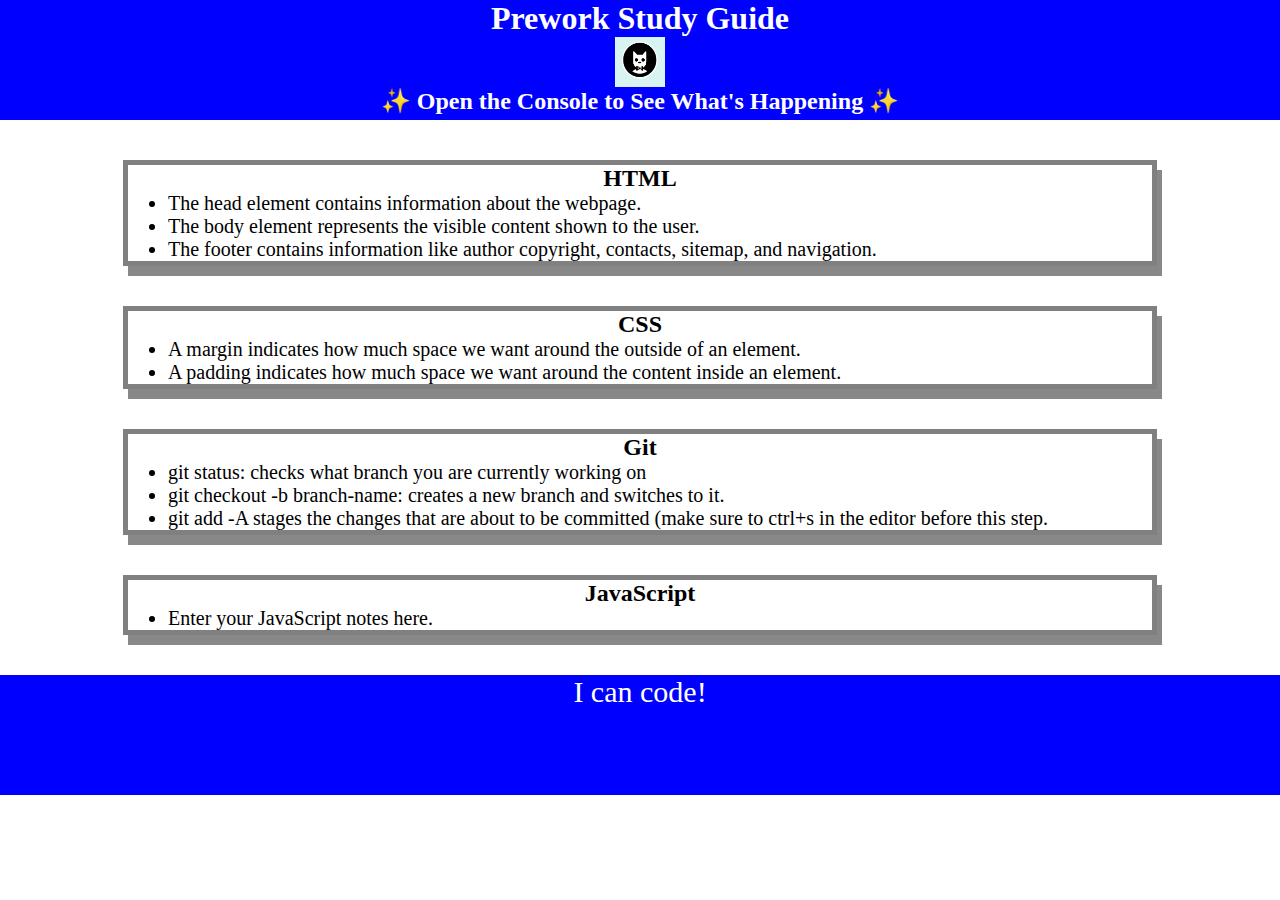
<file: index.html>
<!DOCTYPE html>
<html lang="en">
  <head>
    <meta charset="UTF-8" />
    <meta http-equiv="X-UA-Compatible" content="IE=edge" />
    <meta name="viewport" content="width=device-width, initial-scale=1.0" />
    <title>Prework Study Guide</title>
    <link rel="stylesheet" href="style.css">
  </head>
  <body>
    <header id="header">
      <h1>Prework Study Guide</h1>
      <img src="bowtie-cat.png" alt="Profile image of cat wearing a bow tie." />
      <h2>✨ Open the Console to See What's Happening ✨</h2>
    </header>
    <main>
    
      <section class="card" id="html-section">
          <h2>HTML</h2>
          <ul>
            <li>The head element contains information about the webpage.</li>
            <li>The body element represents the visible content shown to the user.</li>
            <li>The footer contains information like author copyright, contacts, sitemap, and navigation.</li>
          </ul>
      </section>
   
      <section class="card" id="css-section">
        <h2>CSS</h2>
        <ul>
        
           <li>A margin indicates how much space we want around the outside of an element.</li>
           <li>A padding indicates how much space we want around the content inside an element.</li>
        
        </ul>
      </section>
   
      <section class="card" id="git-section">
        <h2>Git</h2>
        <ul>
          <li>git status: checks what branch you are currently working on</li>
          <li>git checkout -b branch-name: creates a new branch and switches to it.</li>
          <li>git add -A stages the changes that are about to be committed (make sure to ctrl+s in the editor before this step.</li>
        </ul>
      </section>
   
      <section class="card" id="javascript-section">
        <h2>JavaScript</h2>
        <ul>
          <li>Enter your JavaScript notes here.</li>
        </ul>
      </section>
    </main>

    <footer>
      <p>I can code!</p>
    </footer>
   <script src="script.js"></script> 
  </body>
</html>
</file>
<file: style.css>
* {
    margin: 0;
    padding: 0;
}

header, footer {
    width: 100%;
    height: 120px;
    background-color: blue;
    color: white;
}

h1, h2{
    text-align: center;
}

img {
    display: block;
    height: 50px;
    width: 50px;
    margin-left: auto;
    margin-right: auto;

}

ul {
    padding-left: 40px;
    font-size: 20px;
}

p {
    text-align: center;
    font-size: 30px;
}

.card {
    width: 80%;
    margin: 40px auto;
    border: 5px solid grey;
    box-shadow: 5px 10px #888888;
}
</file>
